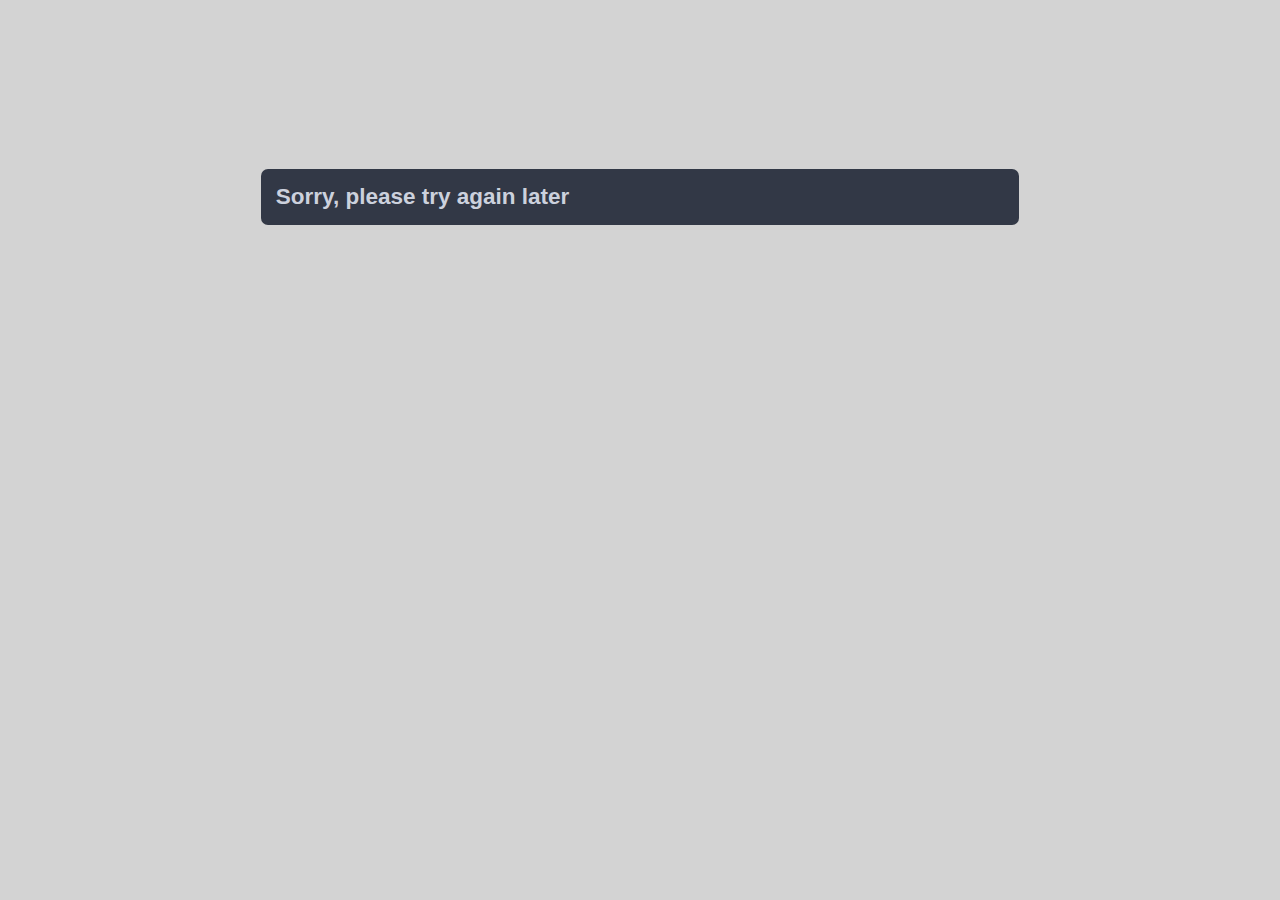
<file: finalTask/index.html>
<!DOCTYPE html>
<html lang="en">
<head>
    <meta charset="UTF-8">
    <meta name="viewport" content="width=device-width, initial-scale=1.0">
    <meta http-equiv="X-UA-Compatible" content="ie=edge">
    <title>Star Wars</title>
    <link rel="shortcut icon" href="">
    <link rel="stylesheet" href="css/main.css">
    <script src="js/main.js"></script>
</head>
<body>   
    <div class="main hidden">
        <div class="searching">
            <h3>Star Wars Characters</h3>
            <input type="text" class="search" placeholder="Search charecter">
        </div>
        <table>
            <thead></thead>
            <tbody></tbody>
        </table>
        <div class="scroll-buttons"></div>
    </div>
    <div class="windows">
        <div></div>
        <div></div>
    </div>
</body>
</html>
</file>
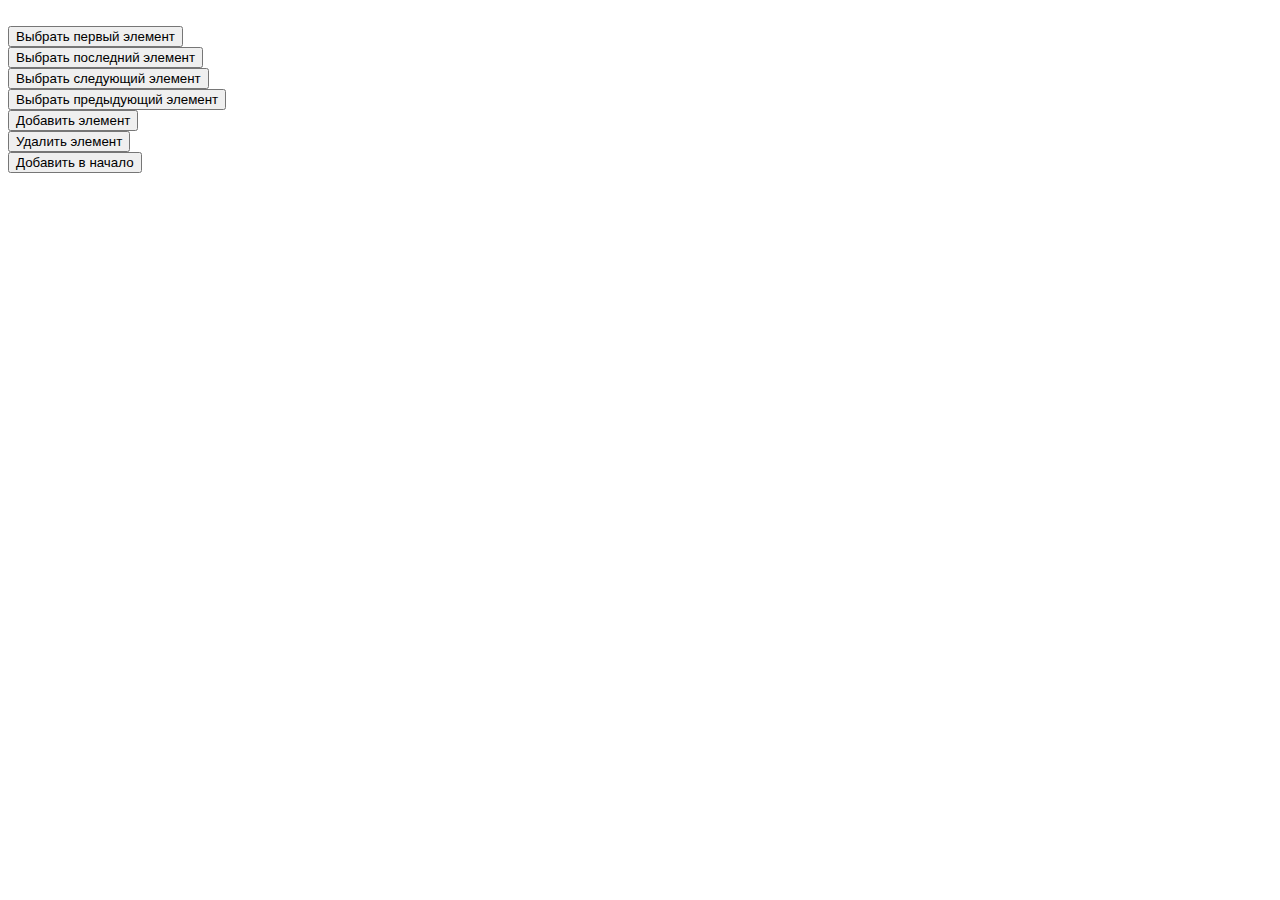
<file: lesson1.html>
<!DOCTYPE html>
<html lang="en">
<head>
    <meta charset="UTF-8">
    <meta name="viewport" content="width=device-width, initial-scale=1.0">
    <meta http-equiv="X-UA-Compatible" content="ie=edge">
    <title>Document</title>

    <style>
        .target {
            color: white;
            background-color: darkgreen;
        }
    </style>
</head>
<body>

    <div class="list" style="width: 100px;">
        <lo></lo>
    </div><br>    

    <input type="button" value="Выбрать первый элемент" onclick="targetFirst()"><br>
    <input type="button" value="Выбрать последний элемент" onclick="targetLast()"><br>
    <input type="button" value="Выбрать следующий элемент" onclick="targetNext()"><br>
    <input type="button" value="Выбрать предыдующий элемент" onclick="targetPrev()"><br>
    <input type="button" value="Добавить элемент" onclick="addRow()"><br>
    <input type="button" value="Удалить элемент" onclick="deleteRow()"><br>
    <input type="button" value="Добавить в начало" onclick="addRowOnTop()">


    <script>
        const list = document.getElementsByClassName('list')[0].firstElementChild;

        function targetFirst() 
        {
            if(list.children.length > 0) {
                removeTarget();
                list.firstChild.className = 'target';
            }
        }

        function targetLast() 
        {
            if(list.children.length > 0) {
                removeTarget();
                list.lastChild.className = 'target';
            }
        }

        function targetNext() 
        {
            let target = document.getElementsByClassName('target')[0];
            if(target !== undefined && target.nextElementSibling !== null) {
                target.classList.remove('target');
                target.nextElementSibling.className = 'target';
            }
        }

        function targetPrev () 
        {
            let target = document.getElementsByClassName('target')[0];
            if(target !== undefined && target.previousElementSibling !== null) {
                target.classList.remove('target');
                target.previousElementSibling.className = 'target';
            }
        }

        function addRow() 
        {
            let row = document.createElement('li');
            row.innerHTML = 'test' + (list.children.length + 1);
            list.appendChild(row);
        }

        function deleteRow() 
        {
            if(list.children.length > 0) {
                list.removeChild(list.lastChild);
            } else {
                alert('empty list');
            }
        }

        function addRowOnTop() 
        {
            let row = document.createElement('li');
            row.innerHTML = 'test' + (list.children.length + 1);
            list.insertBefore(row, list.firstChild);
        }

        function removeTarget() 
        {
            let target = document.getElementsByClassName('target')[0];
            if(target !== undefined) {
                target.classList.remove('target');
            }
        }
    </script>
</body>
</html>
</file>
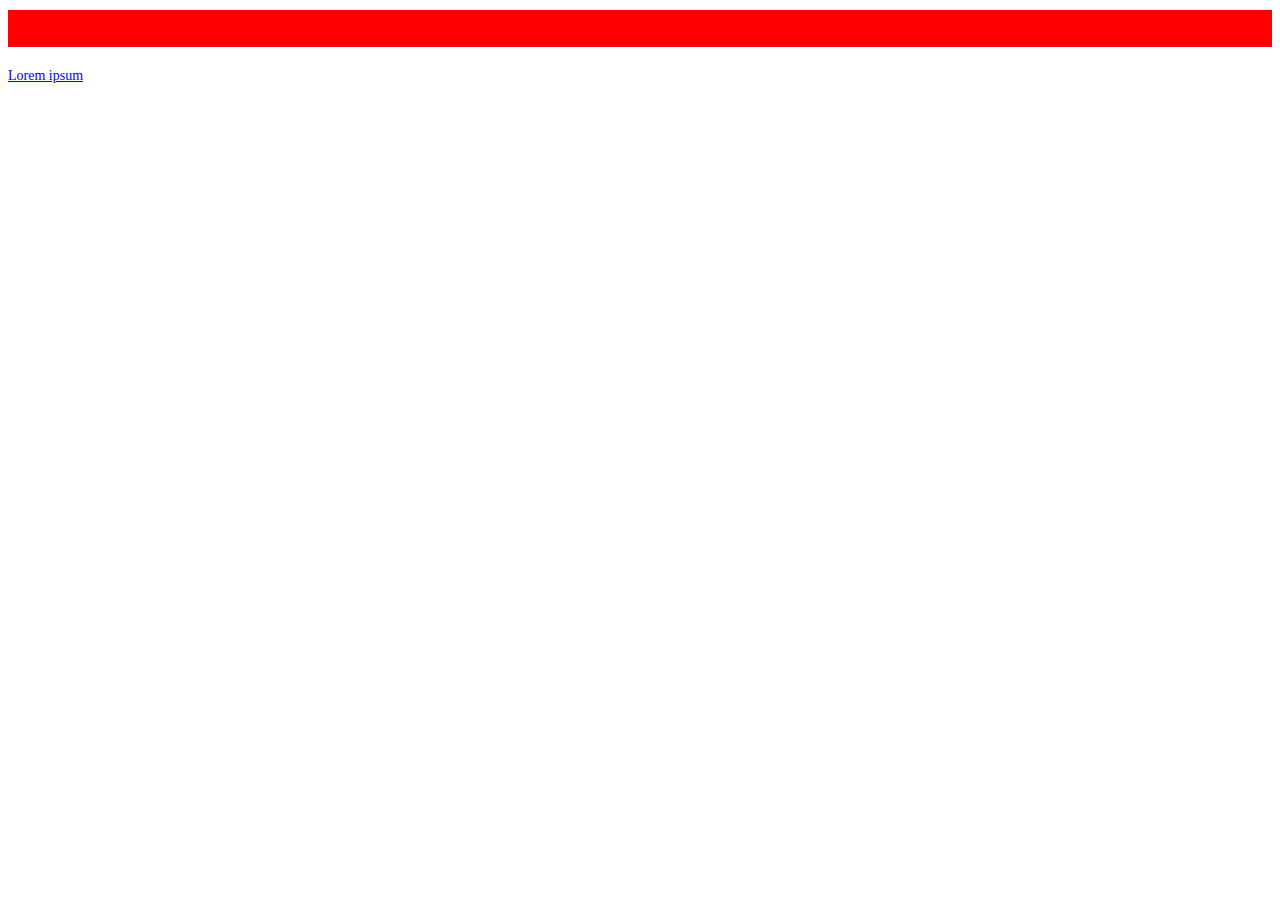
<file: lesson2/002_001_Classwork_Homework .html>
<!-- 
    Перепишите все селекторы из первой папки 001_CSS_Selectors с помощью известных Вам методов и свойств.
    В примере с классом добавьте к существующем классу, класс с именем newclass, а также выведите в консоль окне все стили что есть у элемента с этим классом
    В примере с индентификатором добавьте свойства marginTop с значением 10px и background с значением red
 -->
<!DOCTYPE html>
<html>
<head>
    <meta charset="UTF-8">
    <title>Id and classes</title>
    <style>
        /* #id1 {
            color: red;
        }
        .class1 {
            color: blue;
            font-size: 14px;
            text-decoration: underline;
        } */
    </style>
</head>
<body>
    <h1 id="id1">Title</h1>
    <div class="class1" >
        Lorem ipsum
    </div>

    <script src="default.js"></script>
    <script>
        let h1 = document.getElementById('id1');
        h1.style.color = 'red';

        let div = document.querySelector('.class1');
        div.style.cssText = 'color: blue; font-size: 14px; text-decoration: underline;';
        elementChanges(
            document.getElementsByTagName('div')[0],
            document.getElementById('id1')
        );
    </script>
</body>
</html>
</file>
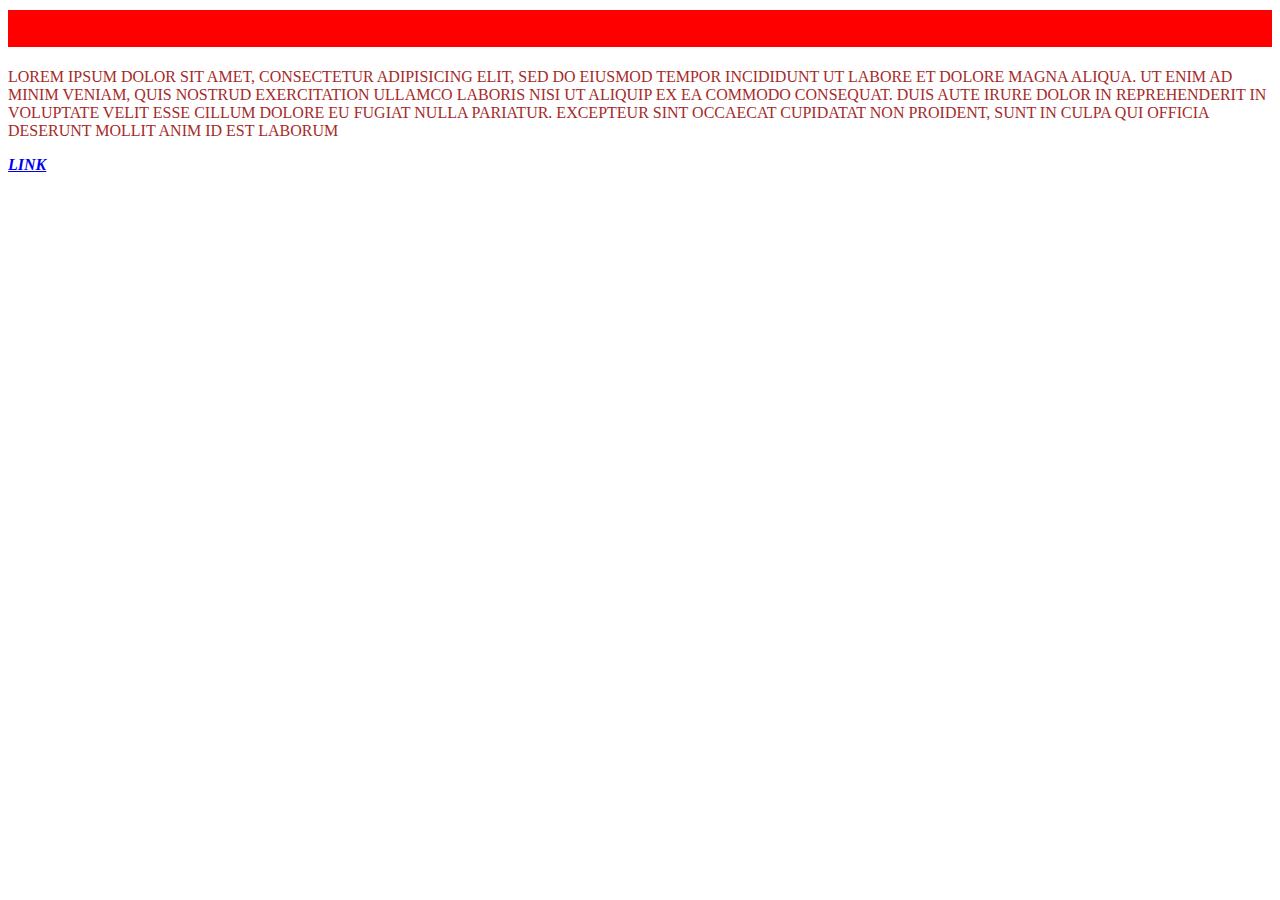
<file: lesson2/002_002_Classwork_Homework .html>
<!-- 
    Перепишите все селекторы из первой папки 001_CSS_Selectors с помощью известных Вам методов и свойств.
    В примере с классом добавьте к существующем классу, класс с именем newclass, а также выведите в консоль окне все стили что есть у элемента с этим классом
    В примере с индентификатором добавьте свойства marginTop с значением 10px и background с значением red
 -->
<!DOCTYPE html>
<html>
<head>
    <meta charset="UTF-8">
    <title>All_elements</title>
    <style>
   /* * {
        color: red;
        text-decoration: none;
    }
    p {
        color: brown;
    }
    a {
        font-weight: bold;
        font-style: italic;
        text-decoration: underline;
    }
    p, a {
        text-transform: uppercase;
    } */
    </style>
</head>
<body>
    <h1 class="class1" id="id1">Title</h1>
    <p>Lorem ipsum dolor sit amet, consectetur adipisicing elit, sed do eiusmod tempor incididunt ut labore et dolore magna aliqua. Ut enim ad minim veniam, quis nostrud exercitation ullamco laboris nisi ut aliquip ex ea commodo consequat. Duis aute irure dolor in reprehenderit in voluptate velit esse cillum dolore eu fugiat nulla pariatur. Excepteur sint occaecat cupidatat non proident, sunt in culpa qui officia deserunt mollit anim id est laborum</p>
    <a href="#">Link</a>
    <script src="default.js"></script>
    <script>
        document.body.style.cssText = 'color: red; text-decoration: none;';
        document.getElementsByTagName('p')[0].style.cssText = 'color: brown; text-transform: uppercase;';
        document.getElementsByTagName('a')[0].style.cssText = 'font-weight: bold; font-style: italic; text-decoration: underline; text-transform: uppercase;';
        elementChanges(
            document.getElementsByTagName('h1')[0],
            document.getElementById('id1')
        );
    </script>
</body>
</html>
</file>
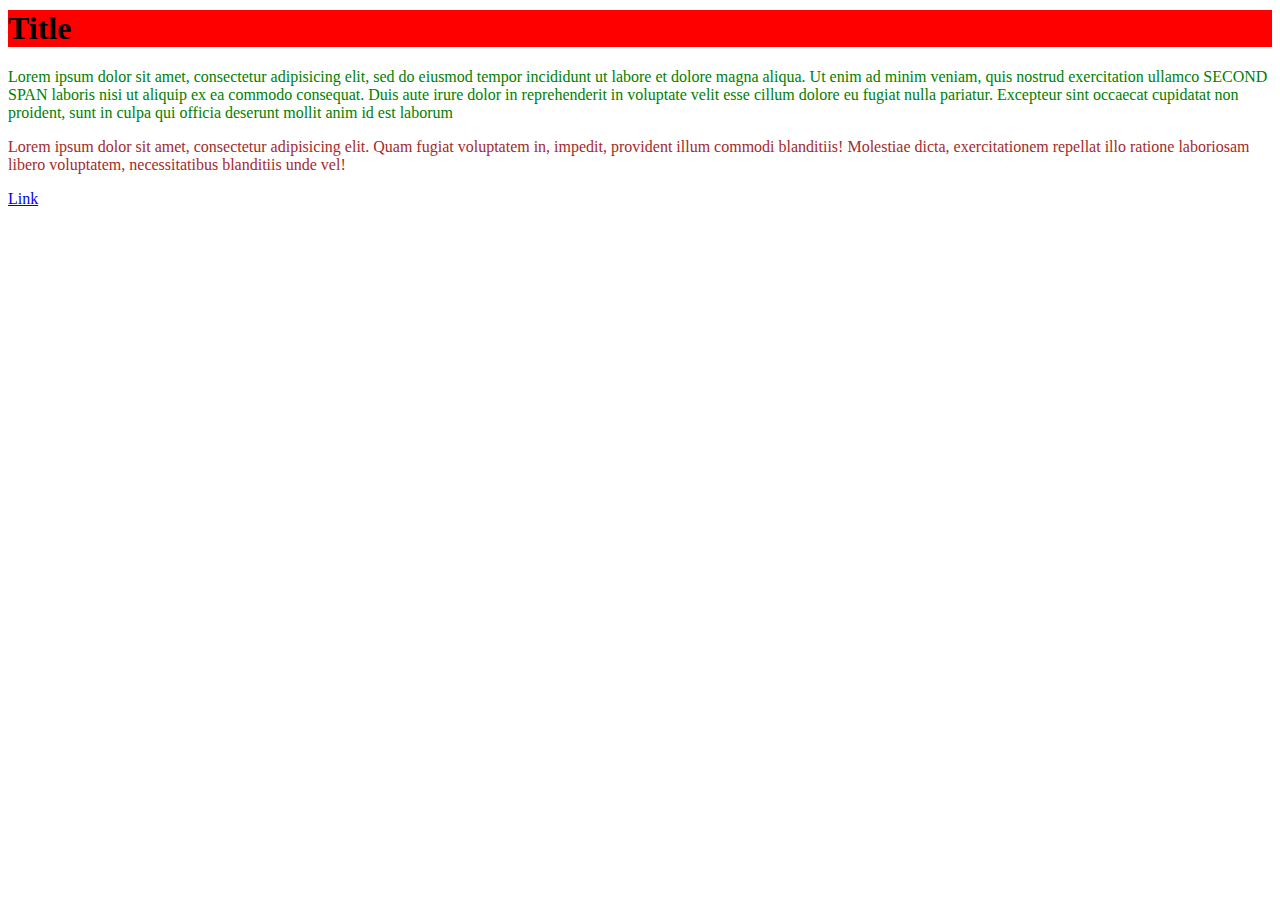
<file: lesson2/002_003_Classwork_Homework .html>
<!-- 
    Перепишите все селекторы из первой папки 001_CSS_Selectors с помощью известных Вам методов и свойств.
    В примере с классом добавьте к существующем классу, класс с именем newclass, а также выведите в консоль окне все стили что есть у элемента с этим классом
    В примере с индентификатором добавьте свойства marginTop с значением 10px и background с значением red
 -->
<!DOCTYPE html>
<html>
<head>
    <meta charset="UTF-8">
    <title>Children, Parent</title>
    <style>
    /* p {
        color: brown;
    }
    div span {
        color: red;
    }
    div > span {
        color: green;
    } */
    </style>
</head>
<body>
    <h1 class="class1" id="id1">Title</h1>
    <div>
        <span>
            Lorem ipsum dolor sit amet, consectetur adipisicing elit, sed do eiusmod tempor incididunt ut labore et dolore magna aliqua. Ut enim ad minim veniam, quis nostrud exercitation ullamco <span>SECOND SPAN</span> laboris nisi ut aliquip ex ea commodo consequat. Duis aute irure dolor in reprehenderit in voluptate velit esse cillum dolore eu fugiat nulla pariatur. Excepteur sint occaecat cupidatat non proident, sunt in culpa qui officia deserunt mollit anim id est laborum
        </span>
        <p>Lorem <span>ipsum</span> dolor sit amet, consectetur adipisicing elit. Quam fugiat voluptatem in, impedit, provident illum commodi blanditiis! Molestiae dicta, exercitationem repellat illo ratione laboriosam libero voluptatem, necessitatibus blanditiis unde vel!</p>
    </div>
    <a href="#">Link</a>
    <script src="default.js"></script>
    <script>
        document.querySelector('p').style.color = 'brown';
        document.querySelector('div span').style.color = 'red';
        document.querySelector('div > span').style.color = 'green';
        elementChanges(
            document.getElementsByTagName('h1')[0],
            document.getElementById('id1')
        );
    </script>
</body>
</html>
</file>
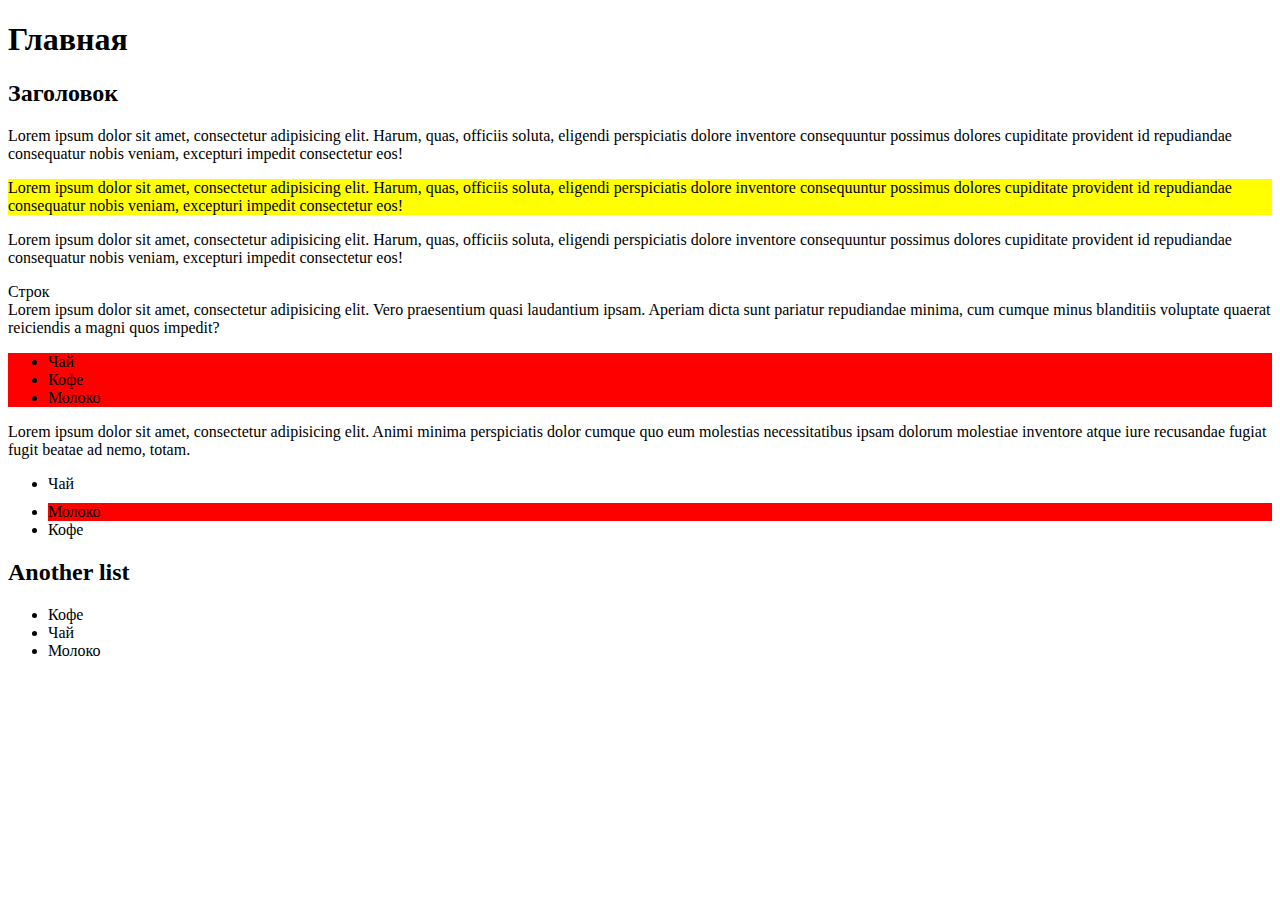
<file: lesson2/002_004_Classwork_Homework .html>
<!-- 
    Перепишите все селекторы из первой папки 001_CSS_Selectors с помощью известных Вам методов и свойств.
    В примере с классом добавьте к существующем классу, класс с именем newclass, а также выведите в консоль окне все стили что есть у элемента с этим классом
    В примере с индентификатором добавьте свойства marginTop с значением 10px и background с значением red
 -->
<!DOCTYPE html>
<html>
<head>
    <meta charset="UTF-8">
    <title>Prev+Next</title>
    <style>
      /* div + p {
            background-color: yellow;
        }
        p ~ ul {
            background: #ff0000;
        } */
    </style>
</head>
<body>
    <h1>Главная</h1>

    <div>
        <h2>Заголовок</h2>
        <p>Lorem ipsum dolor sit amet, consectetur adipisicing elit. Harum, quas, officiis soluta, eligendi perspiciatis dolore inventore consequuntur possimus dolores cupiditate provident id repudiandae consequatur nobis veniam, excepturi impedit consectetur eos!</p>
    </div>

        <p>Lorem ipsum dolor sit amet, consectetur adipisicing elit. Harum, quas, officiis soluta, eligendi perspiciatis dolore inventore consequuntur possimus dolores cupiditate provident id repudiandae consequatur nobis veniam, excepturi impedit consectetur eos!</p>

        <p>Lorem ipsum dolor sit amet, consectetur adipisicing elit. Harum, quas, officiis soluta, eligendi perspiciatis dolore inventore consequuntur possimus dolores cupiditate provident id repudiandae consequatur nobis veniam, excepturi impedit consectetur eos!</p>
    <span>Строк </span>

    <div>Lorem ipsum dolor sit amet, consectetur adipisicing elit. Vero praesentium quasi laudantium ipsam. Aperiam dicta sunt pariatur repudiandae minima, cum cumque minus blanditiis voluptate quaerat reiciendis a magni quos impedit?</div>
    <ul>
        <li>Чай</li>
        <li>Кофе</li>
        <li>Молоко</li>
    </ul>

    <p>Lorem ipsum dolor sit amet, consectetur adipisicing elit. Animi minima perspiciatis dolor cumque quo eum molestias necessitatibus ipsam dolorum molestiae inventore atque iure recusandae fugiat fugit beatae ad nemo, totam.</p>
    <ul>
        <li>Чай</li>
        <li>Молоко</li>
        <li>Кофе</li>
    </ul>

    <h2>Another list</h2>
    <ul>
        <li>Кофе</li>
        <li>Чай</li>
        <li>Молоко</li>
    </ul>
    <script src="default.js"></script>
    <script>
        document.querySelector('div + p').style.backgroundColor = 'yellow';
        document.querySelector('p ~ ul').style.background = '#ff0000';
        elementChanges(
            document.getElementsByTagName('h1')[0],
            document.getElementsByTagName('ul')[1].children[1]
        );
    </script>
</body>
</html>
</file>
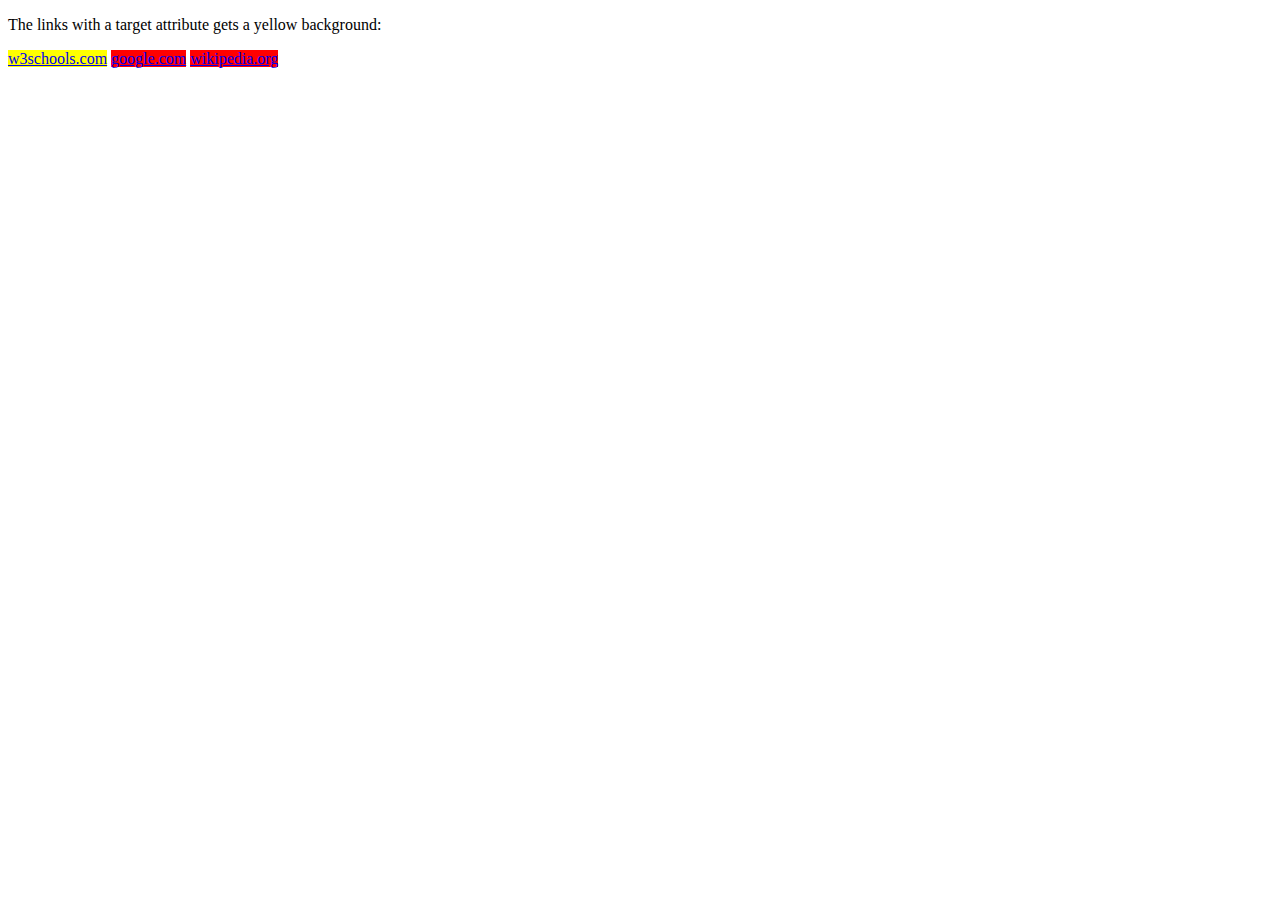
<file: lesson2/002_005_Classwork_Homework.html>
<!DOCTYPE html>
<html>
<head>
    <meta charset="UTF-8">
    <title>Attr</title>
    <style>
        /* a[target] {
            background-color: yellow;
        }
        a[target=_blank] {
            background-color: red;
} */
    </style>
</head>
<body>

    <p>The links with a target attribute gets a yellow background:</p>

    <a href="#" target="_top">w3schools.com</a>
    <a href="http://www.google.com" target="_blank">google.com</a>
    <a href="http://www.wikipedia.org" target="_self">wikipedia.org</a>

    <script src="default.js"></script>
    <script>
        document.querySelector('a[target]').style.backgroundColor = 'yellow';
        document.querySelector('a[target=_blank]').style.backgroundColor = 'red';
        elementChanges(
            document.querySelector("a[target='_blank']"),
            document.querySelector("a[target='_self']")
        );
    </script>
</body>
</html>
</file>
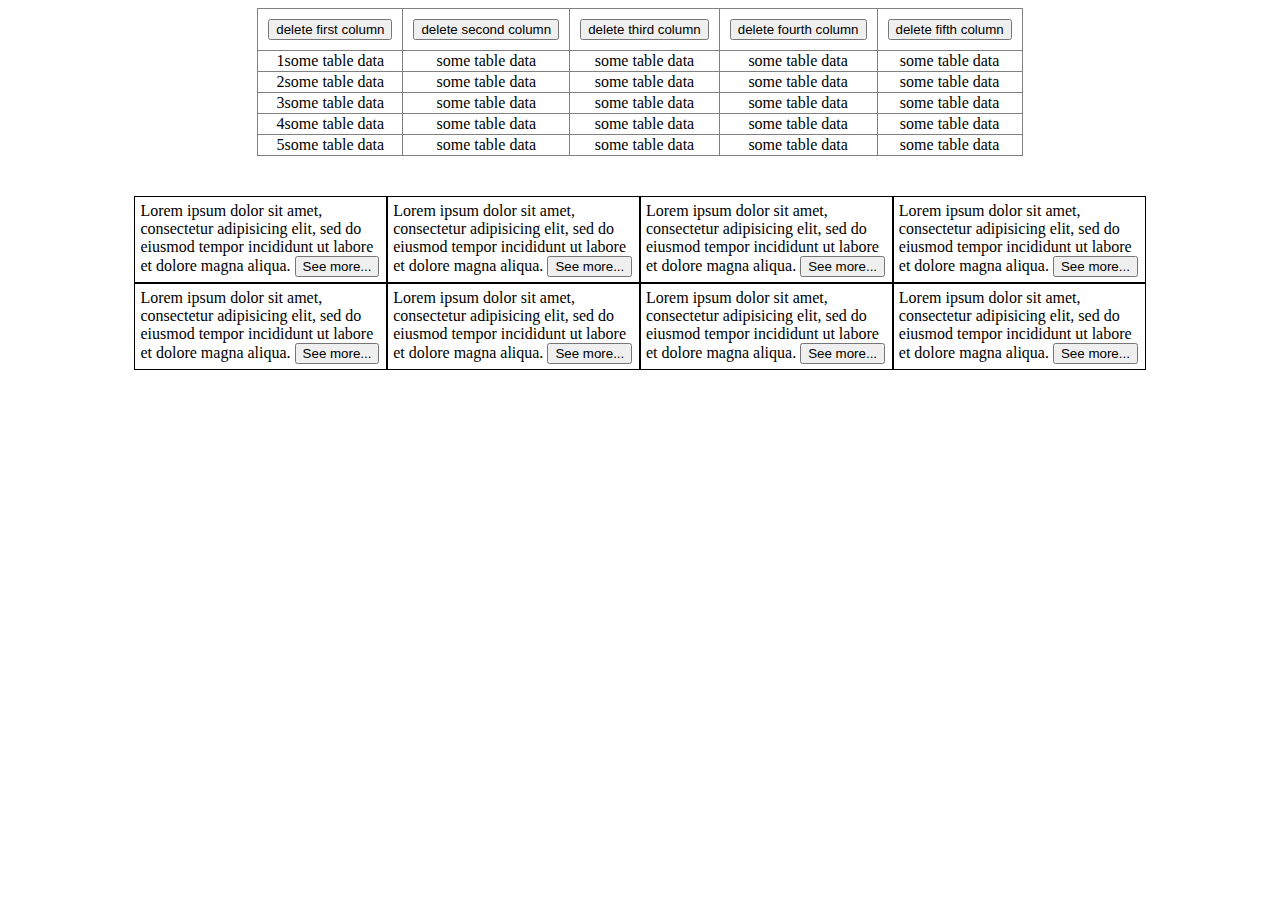
<file: lesson2/classwork.html>
<!DOCTYPE html>
<html lang="en">
<head>
    <meta charset="UTF-8">
    <meta name="viewport" content="width=device-width, initial-scale=1.0">
    <meta http-equiv="X-UA-Compatible" content="ie=edge">
    <title>Document</title>
    <style>
        table {
		border-collapse: collapse;
		margin: auto;
	}
	th {
		padding: 10px;
	}
	td {
		text-align: center;
	}

	#content {
		width: 80%; 
		margin: 40px auto; 
	}
	.row {
		display: flex;
	}
	.inner-block {
		border: 1px solid #000;
		padding: 5px;
	}

    .showBlock {
        display: none;
    }
    </style>
</head>
<body>
    <table border="1">
		<tr>
			<th><input type="button" name="delete column" value="delete first column" onclick="dropColumn(1)"></th>
			<th><input type="button" name="delete column" value="delete second column" onclick="dropColumn(2)"></th>
			<th><input type="button" name="delete column" value="delete third column" onclick="dropColumn(3)"></th>
			<th><input type="button" name="delete column" value="delete fourth column" onclick="dropColumn(4)"></th>
			<th><input type="button" name="delete column" value="delete fifth column" onclick="dropColumn(5)"></th>
		</tr>
		<tr>
			<td>1some table data</td>
			<td>some table data</td>
			<td>some table data</td>
			<td>some table data</td>
			<td>some table data</td>
		</tr>
		<tr>
			<td>2some table data</td>
			<td>some table data</td>
			<td>some table data</td>
			<td>some table data</td>
			<td>some table data</td>
		</tr>
		<tr>
			<td>3some table data</td>
			<td>some table data</td>
			<td>some table data</td>
			<td>some table data</td>
			<td>some table data</td>
		</tr>
		<tr>
			<td>4some table data</td>
			<td>some table data</td>
			<td>some table data</td>
			<td>some table data</td>
			<td>some table data</td>
		</tr>
		<tr>
			<td>5some table data</td>
			<td>some table data</td>
			<td>some table data</td>
			<td>some table data</td>
			<td>some table data</td>
		</tr>
	</table>
	
	<div id="content">
		<div class="row">
			<div class="inner-block">
				Lorem ipsum dolor sit amet, consectetur adipisicing elit, sed do eiusmod
				tempor incididunt ut labore et dolore magna aliqua.<span class="showBlock">Ut enim ad minim veniam,
					quis nostrud exercitation ullamco laboris nisi ut aliquip ex ea commodo
					consequat. Duis aute irure dolor in reprehenderit in voluptate velit esse
					cillum dolore eu fugiat nulla pariatur. Excepteur sint occaecat cupidatat non
				proident, sunt in culpa qui officia deserunt mollit anim id est laborum.</span>
			</div>
			<div class="inner-block">
				Lorem ipsum dolor sit amet, consectetur adipisicing elit, sed do eiusmod
				tempor incididunt ut labore et dolore magna aliqua.<span class="showBlock">Ut enim ad minim veniam,
					quis nostrud exercitation ullamco laboris nisi ut aliquip ex ea commodo
					consequat. Duis aute irure dolor in reprehenderit in voluptate velit esse
					cillum dolore eu fugiat nulla pariatur. Excepteur sint occaecat cupidatat non
				proident, sunt in culpa qui officia deserunt mollit anim id est laborum.</span>
			</div>
			<div class="inner-block">
				Lorem ipsum dolor sit amet, consectetur adipisicing elit, sed do eiusmod
				tempor incididunt ut labore et dolore magna aliqua.<span class="showBlock">Ut enim ad minim veniam,
					quis nostrud exercitation ullamco laboris nisi ut aliquip ex ea commodo
					consequat. Duis aute irure dolor in reprehenderit in voluptate velit esse
					cillum dolore eu fugiat nulla pariatur. Excepteur sint occaecat cupidatat non
				proident, sunt in culpa qui officia deserunt mollit anim id est laborum.</span>
			</div>
			<div class="inner-block">
				Lorem ipsum dolor sit amet, consectetur adipisicing elit, sed do eiusmod
				tempor incididunt ut labore et dolore magna aliqua.<span class="showBlock">Ut enim ad minim veniam,
					quis nostrud exercitation ullamco laboris nisi ut aliquip ex ea commodo
					consequat. Duis aute irure dolor in reprehenderit in voluptate velit esse
					cillum dolore eu fugiat nulla pariatur. Excepteur sint occaecat cupidatat non
				proident, sunt in culpa qui officia deserunt mollit anim id est laborum.</span>
			</div>
		</div>
		<div class="row">
			<div class="inner-block">
				Lorem ipsum dolor sit amet, consectetur adipisicing elit, sed do eiusmod
				tempor incididunt ut labore et dolore magna aliqua.<span class="showBlock">Ut enim ad minim veniam,
					quis nostrud exercitation ullamco laboris nisi ut aliquip ex ea commodo
					consequat. Duis aute irure dolor in reprehenderit in voluptate velit esse
					cillum dolore eu fugiat nulla pariatur. Excepteur sint occaecat cupidatat non
				proident, sunt in culpa qui officia deserunt mollit anim id est laborum.</span>
			</div>
			<div class="inner-block">
				Lorem ipsum dolor sit amet, consectetur adipisicing elit, sed do eiusmod
				tempor incididunt ut labore et dolore magna aliqua.<span class="showBlock">Ut enim ad minim veniam,
					quis nostrud exercitation ullamco laboris nisi ut aliquip ex ea commodo
					consequat. Duis aute irure dolor in reprehenderit in voluptate velit esse
					cillum dolore eu fugiat nulla pariatur. Excepteur sint occaecat cupidatat non
				proident, sunt in culpa qui officia deserunt mollit anim id est laborum.</span>
			</div>
			<div class="inner-block">
				Lorem ipsum dolor sit amet, consectetur adipisicing elit, sed do eiusmod
				tempor incididunt ut labore et dolore magna aliqua.<span class="showBlock">Ut enim ad minim veniam,
					quis nostrud exercitation ullamco laboris nisi ut aliquip ex ea commodo
					consequat. Duis aute irure dolor in reprehenderit in voluptate velit esse
					cillum dolore eu fugiat nulla pariatur. Excepteur sint occaecat cupidatat non
				proident, sunt in culpa qui officia deserunt mollit anim id est laborum.</span>
			</div>
			<div class="inner-block">
				Lorem ipsum dolor sit amet, consectetur adipisicing elit, sed do eiusmod
				tempor incididunt ut labore et dolore magna aliqua.<span class="showBlock">Ut enim ad minim veniam,
					quis nostrud exercitation ullamco laboris nisi ut aliquip ex ea commodo
					consequat. Duis aute irure dolor in reprehenderit in voluptate velit esse
					cillum dolore eu fugiat nulla pariatur. Excepteur sint occaecat cupidatat non
				proident, sunt in culpa qui officia deserunt mollit anim id est laborum.</span>
			</div>
		</div>
    </div>
    
    <script>
        function dropColumn(num) 
        {
            let column = document.getElementsByTagName('tbody')[0].children;
            if(column !== undefined) {
				for(let i = 0; i < column.length; i++) {
					column[i].firstElementChild.remove();
				}
            }
        }

        
        let div = document.getElementsByClassName('inner-block');
        for(let i = 0; i < div.length; i++) {
            let input = document.createElement('input');
            input.type = 'button';
            input.value = 'See more...';
            input.onclick = function() {
                div[i].children[0].classList.toggle("showBlock");
            };
            div[i].insertAdjacentElement('beforeend', input);
        }
    </script>
</body>
</html>
</file>
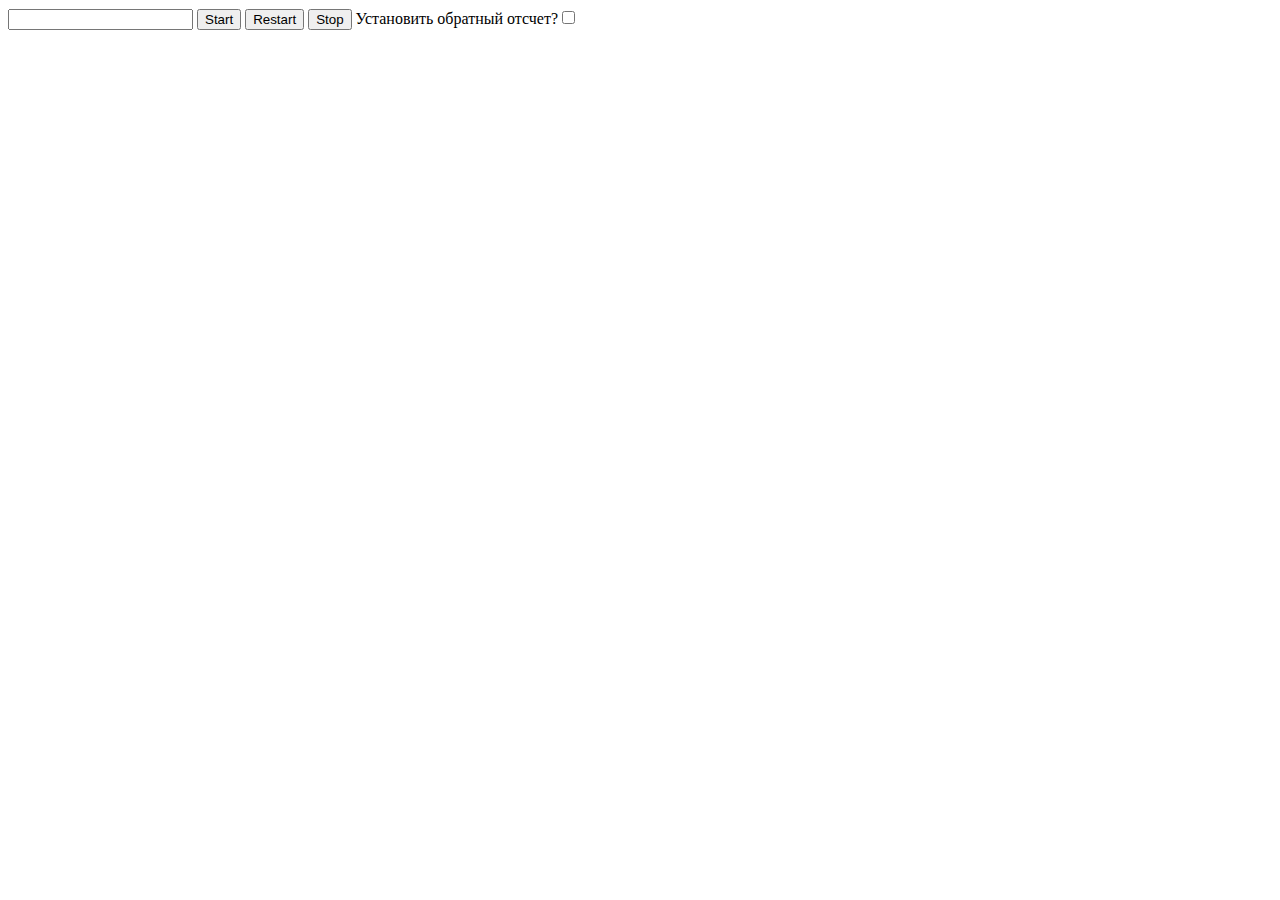
<file: lesson3/001-homework.html>
<!DOCTYPE html>
<html>
<head>
    <meta charset="UTF-8">
    <title>Homework</title>
</head>
<body>
<!--     Создайте счетчик секунд,
    который начинает отчет с 1 и заканчивается на 30, также добавьте кнопки который останавливают отчет, и запускают его заново и добавьте кнопку обнуляющую отcчет. 
    Также попробуйте изменить код так чтобы отчет начинался с 30 и заканчивался на 1. -->
    <input type="text" id="timer" value="">
    <button onclick="start()">Start</button>
    <button onclick="restart()">Restart</button>
    <button onclick="stop()">Stop</button>
    <label>Установить обратный отсчет?<input type="checkbox" id="reverse"></label>

    <script>
        let timer = null;
        let trigger = false;
        let sec = document.getElementById("timer");
        let reverse = document.getElementById("reverse");

        reverse.onclick = function() {
            sec.value = reverse.checked ? 30 : '';
        }

        function start() {
            if(!trigger) {
                timer = setInterval(setTime, 1000);
                trigger = true;
            }
        }
        function setTime() {
            if(reverse.checked) {
                sec.value--;
                if(sec.value <= 1) {
                    stop();
                }
            } else {
                sec.value++;
                if(sec.value >= 30) {
                    stop();
                }
            }
        }

        function stop() {
            clearInterval(timer);
            trigger = false;
        }

        function restart() {
            stop()
            timer = null;
            sec.value = reverse.checked ? 30 : '';
            start();
        }
    </script>
</body>
</html>
</file>
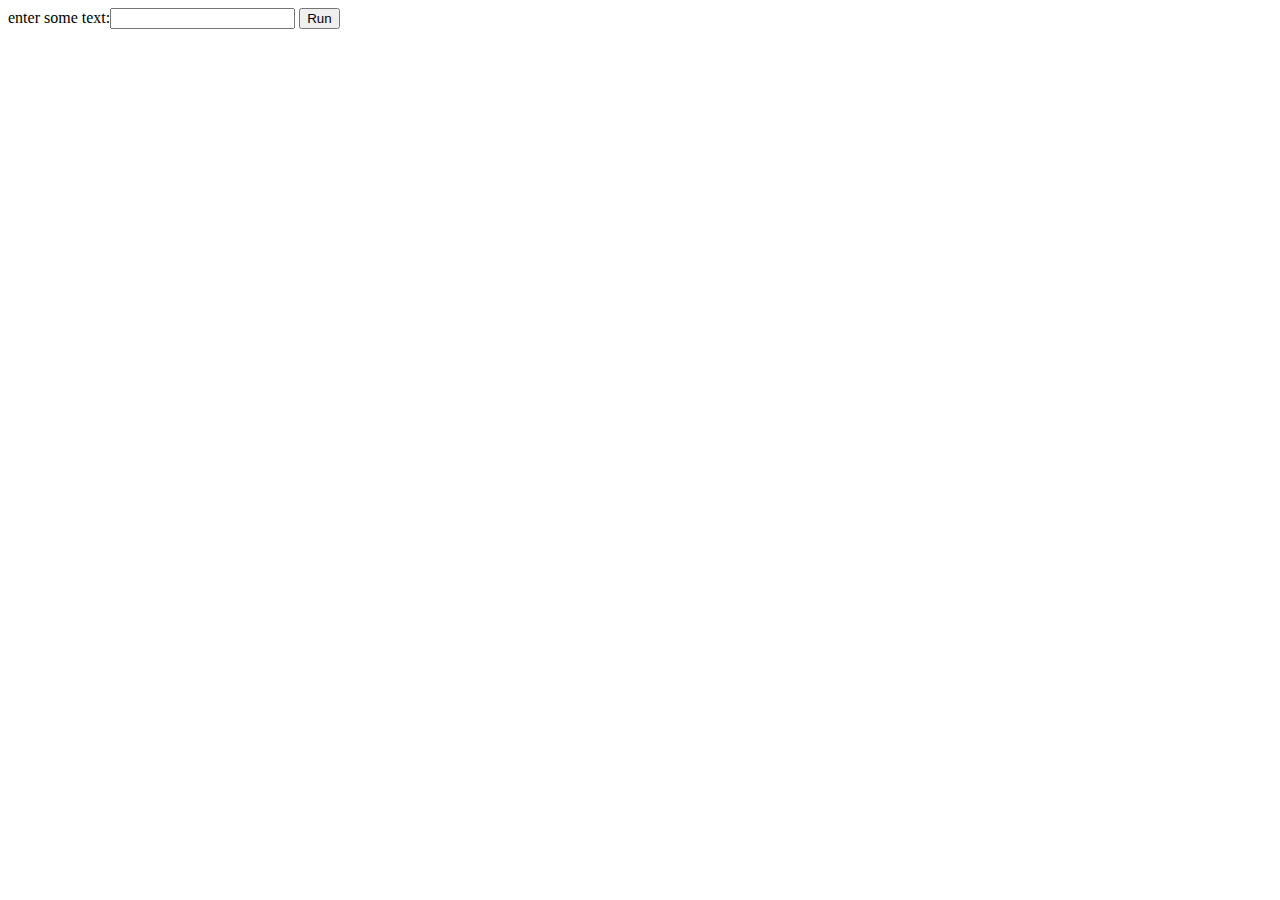
<file: lesson3/002-homework.html>
<!-- 
    Запросите у пользователя ввести какую-то фразу. 
    Отобразите каждое отдельное слово в виде списка ul li. 
    Также отобразите первое слово UPPERCASE, а последние 2 с маленькой. 
    Найдите все буквы "а" их количество в модальное окно. 
 -->
 
<!DOCTYPE html>
<html >
<head>
    <meta charset="UTF-8">
    <title>Homework</title>
</head>
<body>
    <label>enter some text:<input type="text" id="user-text" value=""></label>
    <button id="run">Run</button>
    <script>
        let text = document.getElementById('user-text');
        let ul = document.createElement('ul');
        let patt = /\s* \s*/;
        let button = document.getElementById('run');
        button.insertAdjacentElement('afterend', ul);

        button.onclick = userText;

        function userText() {
            if (text.value !== undefined || text.value !== "") {
                let textList = text.value.split(patt);
                if(textList.length > 1) {
                    textList[0] = textList[0].toUpperCase();
                    textList[textList.length - 1] = textList[textList.length - 1].toLowerCase();
                    textList[textList.length - 2] = textList[textList.length - 2].toLowerCase();
                }
                for(let i in textList) {
                    let li = document.createElement('li');
                    li.innerHTML = textList[i];
                    ul.insertAdjacentElement('beforeend', li);
                }

                let reg = new RegExp("а", "g");
                var result = text.value.match(reg);
                alert(`Найдено ${result.length} букв 'а'`);
            }
        }
   </script>
</body>
</html>
</file>
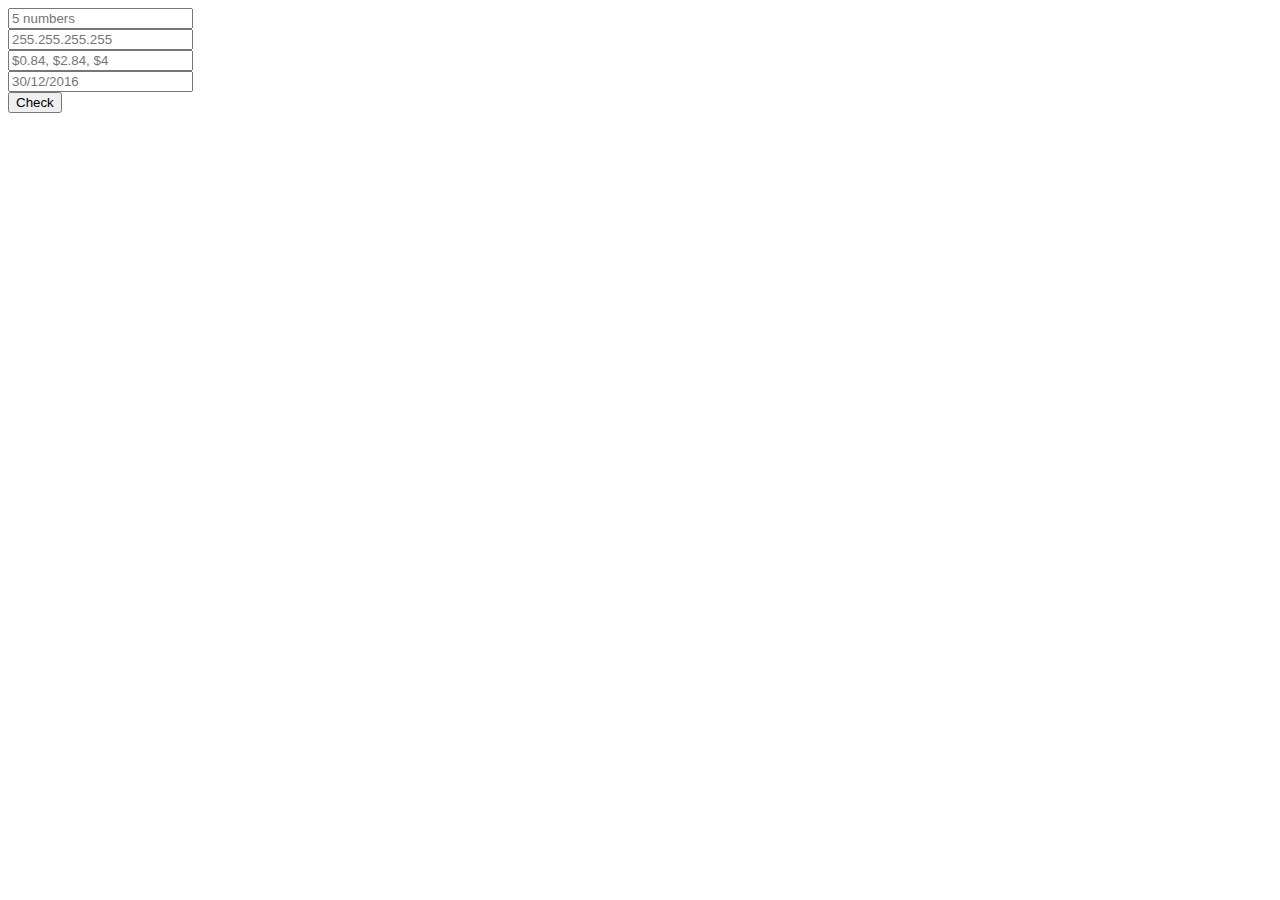
<file: lesson4/001_homework.html>
<!-- Напишите регулярные выражения, которые будут выбирать
    индекс - 55535 - 5 numbers
    ip адресс, пример 255.255.255.255
    цены в долларах - $0.84, $2.84, $4
    дата в виде - 30/12/2016 - день, месяц, год
 -->
 <!DOCTYPE html>
 <html lang="en">
 <head>
 	<meta charset="UTF-8">
 	<title>Document</title>
 </head>
 <body>
     <style>
         div.column {
            display: block;
            width: 100px;
         }
     </style>
     <div class="column">
        <input type="text" pattern="^[0-9]{5}$" placeholder="5 numbers">
        <span></span>
        <input type="text" pattern="^([0-9]{1,3})\.([0-9]{1,3})\.([0-9]{1,3})\.([0-9]{1,3})$" placeholder="255.255.255.255">
        <span></span>
        <!-- вот тут я уже начал гуглить :) -->
        <input type="text" pattern="^\$[-+]?[0-9]*\.?[0-9]+$" placeholder="$0.84, $2.84, $4">
        <span></span>
        <input type="text" pattern="^(?:(?:31(\/|-|\.)(?:0?[13578]|1[02]))\1|(?:(?:29|30)(\/|-|\.)(?:0?[13-9]|1[0-2])\2))(?:(?:1[6-9]|[2-9]\d)?\d{2})$|^(?:29(\/|-|\.)0?2\3(?:(?:(?:1[6-9]|[2-9]\d)?(?:0[48]|[2468][048]|[13579][26])|(?:(?:16|[2468][048]|[3579][26])00))))$|^(?:0?[1-9]|1\d|2[0-8])(\/|-|\.)(?:(?:0?[1-9])|(?:1[0-2]))\4(?:(?:1[6-9]|[2-9]\d)?\d{2})$" placeholder="30/12/2016">
        <span></span>
        <button id="check">Check</button>
    </div>
     <script type="text/javascript">
     let check = document.getElementById('check');
     check.onclick = function() {
        let input = document.querySelectorAll('input');
        for(let i = 0; i < input.length; i++) {
            if(input[i].value === '') {
                input[i].nextElementSibling.innerHTML = '';
                continue;
            }
            let reg = new RegExp(input[i].pattern);
            let check = input[i].value.match(reg);
            if(check !== null) {
                input[i].nextElementSibling.innerHTML = 'true';
            } else {
                input[i].nextElementSibling.innerHTML = 'false';
            }
        }
     }
 	</script>
 </body>
 </html>
</file>
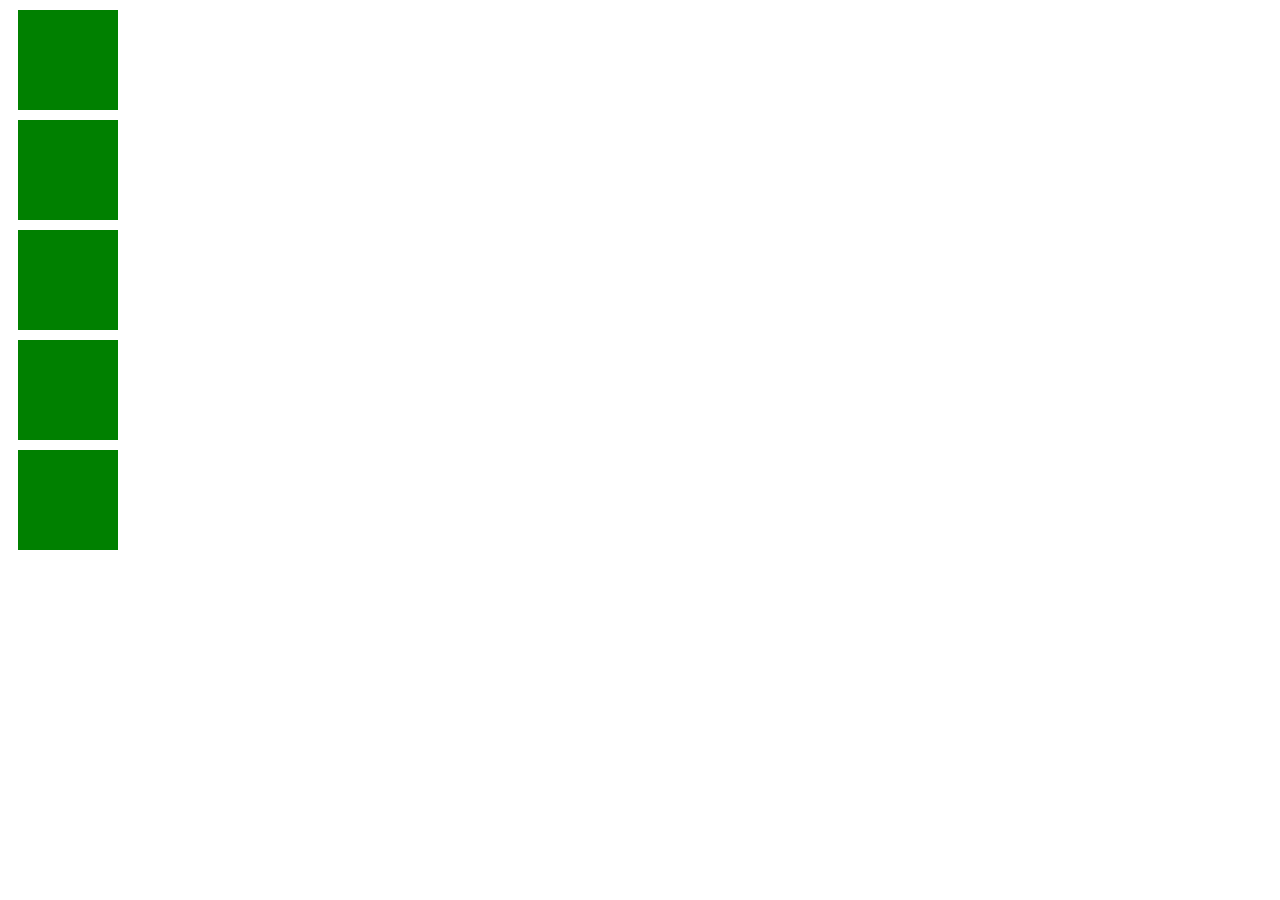
<file: lesson4/002_homework.html>
<!-- Доработайте пример, 005_thisExample.html, при наведении мыши к одному из блоков, цвет блока должен измениться, на уникальный, 
    такой которого еще нету у существующих блоков. 
    Также выведите в блок текстовое оповещение о информации цвета, который используется для фона данного блока. 
    При попытке закрыть вкладку, придупредите пользователя о том что информация будет утеряна. Используйте window.onload.  -->
<!DOCTYPE html>
<html>
<head>
    <meta charset="UTF-8">
    <title>Ключевое слово this</title>
    <style>
        div {
            background-color:green;
            display: block;
            height: 100px;
            width: 100px;
            margin: 10px;
            /*float: left;*/
        }
    </style>
</head>
<body>
    <div></div>
    <div></div>
    <div></div>
    <div></div>
    <div></div>
    <script>
    </script>
</script>
</body>
</html>
</file>
<file: finalTask/css/main.css>
body {
    background-color: lightgray;
    background-image: none;
    font-size: 15px;
    font-family: 'Roboto', sans-serif;
    overflow: hidden;
    /* background-image: url(/finalTask/img/bg3.jpg);
    background-repeat: no-repeat;
    background-position-y: top;
    background-position-x: right; */
}

.main {
    position: relative;
    top: 150px;
    left: 20%;
    right: 20%;
    width: 60%;
    background-color: #323846;
    color: #ccd1dd;
    border-radius: 7px;
}

div.main h2 {
    padding: 15px;
}

.searching {
    position: absolute;
    width: 95%;
    background-color: #323846;
    color: #ccd1dd;
    top: -95px;
    left: 27.5px;
    border-radius: 10px;
    height: 115px;
}
.searching h3 {
    width: 100%;
    text-align: center;
}

div.searching input {
    width: 96.5%;
    position: relative;
    left: 1.5%;
    padding: 10px 0;
    font-size:1.2rem;
    border-radius:3px;
    box-shadow:0 1px 2px #aaa;
    transition:.5s, margin-bottom .15s;

}

.main td, .main th {
    padding: 10px 15px;
    width: 100%;
}
.main th {
    padding-top: 25px;
}

/* Background-color of the odd rows */
.main tr:nth-child(odd) {
    background-color: #323C50;
}

/* Background-color of the even rows */
.main tr:nth-child(even) {
    background-color: #2C3446;
}

.main th {
    background-color: #1F2739;
}

.main td:first-child { 
    color: #FB667A; 
}

div.scroll-buttons div {
    width: 48px;
    height: 48px;
    position: absolute;
    top: 50%;
}
div.scroll-buttons div:first-child {
    left: -50px;
    border-bottom: 6px solid;
    border-left: 6px solid;
    transform: rotate(45deg);
    border-color: #FB667A;
}
div.scroll-buttons div:first-child:active {
    box-shadow: -6px 6px 3px 3px #aaa;
    transition: box-shadow 0.3s ease-in-out;
}
div.scroll-buttons div:last-child:active {
    box-shadow: -6px 6px 3px 3px #aaa;
    transition: box-shadow 0.1s ease-in-out;
}
div.scroll-buttons div:last-child {
    right: -50px;
    border-bottom: 6px solid;
    border-left: 6px solid;
    transform: rotate(-135deg);
    border-color: #FB667A;
}

div.windows div.homeworld-info ul,
div.windows div.species-info ul {
    padding-inline-start: 0px;
}

div.windows div.homeworld-info,
div.windows div.species-info {
    position: absolute;
    background-color: #323846;
    padding: 15px 30px;
    color: #aaa;
}

.bottom-left {
    bottom: 10px;
    left: 10px;
}

.bottom-right {
    bottom: 10px;
    right: 10px;
}

div.windows div.homeworld-info ul li,
div.windows div.species-info ul li {
    list-style-type: none;
}

div.windows>div.homeworld-info>span,
div.windows>div.species-info>span {
    position: absolute;
    right: 15px;
    top: 10px;
    opacity: 0.8;
    cursor: pointer;
}

div.windows div.homeworld-info ul li span,
div.windows div.species-info ul li span {
    color: #FB667A; 
}



tbody tr td button {
    text-decoration: none;
    color: #ccd1dd;
    background-color: #1F2739;
    border: none;
    outline: none;
    box-shadow:0 2px 3px #FB667A;
    text-align: center;
    line-height: 26px;
    display: inline;
    margin: auto;
  }

  tbody tr td button:active {
    box-shadow:0 2px 3px #323846;
    background-color: #333;
  }
</file>
